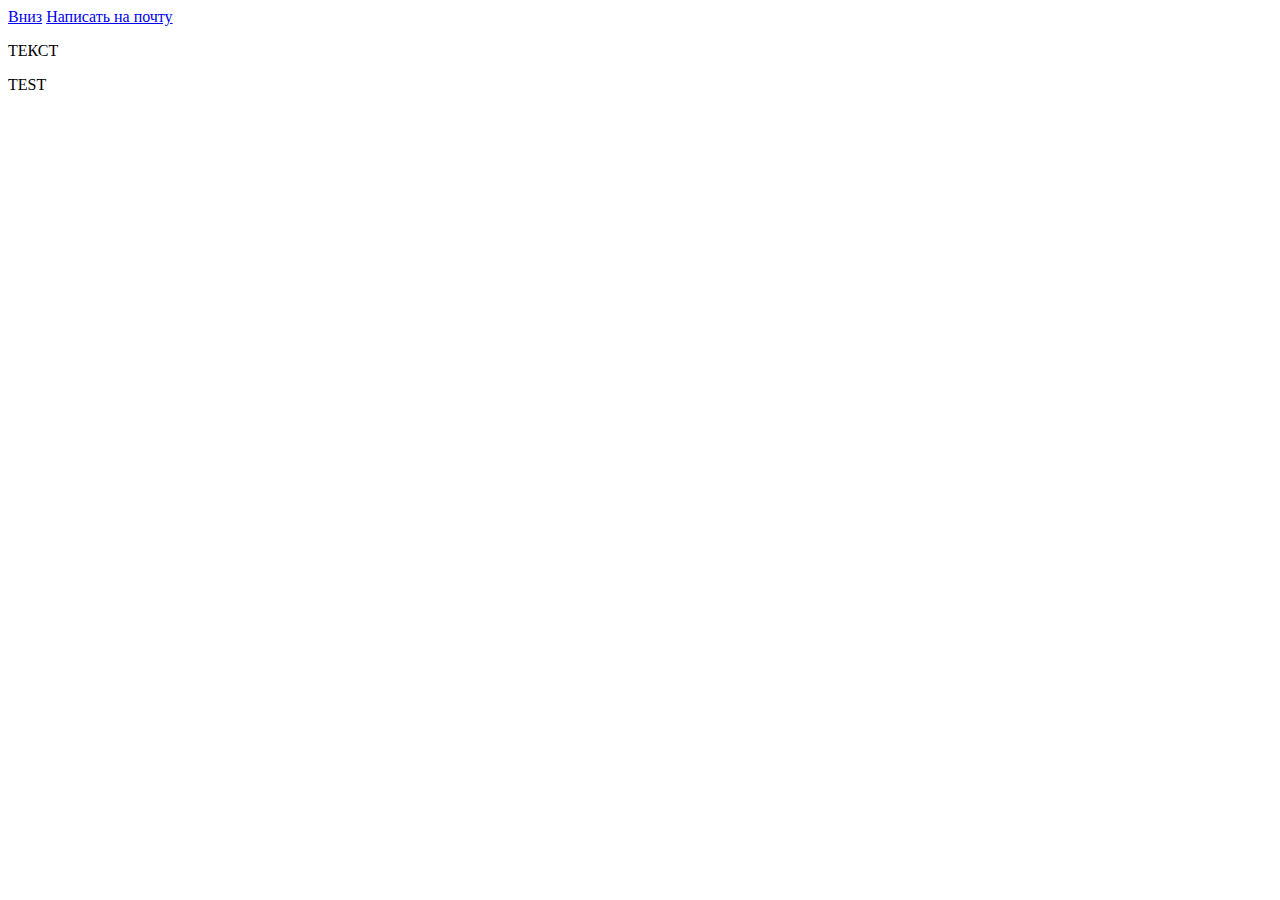
<file: about.html>
<!DOCTYPE html>
<html>
<head>
<title>Страница про нас</title>
<meta charset="utf-8">
 <body>
   <a href="#Down">Вниз</a>
   <a href="mailto:dauletbekaitbai94@gmail.com">Написать на почту</a>



   
   <p> ТЕКСТ</p>


   <a name="Down" > TEST </a>







 </body>





</head>




</html>
</file>
